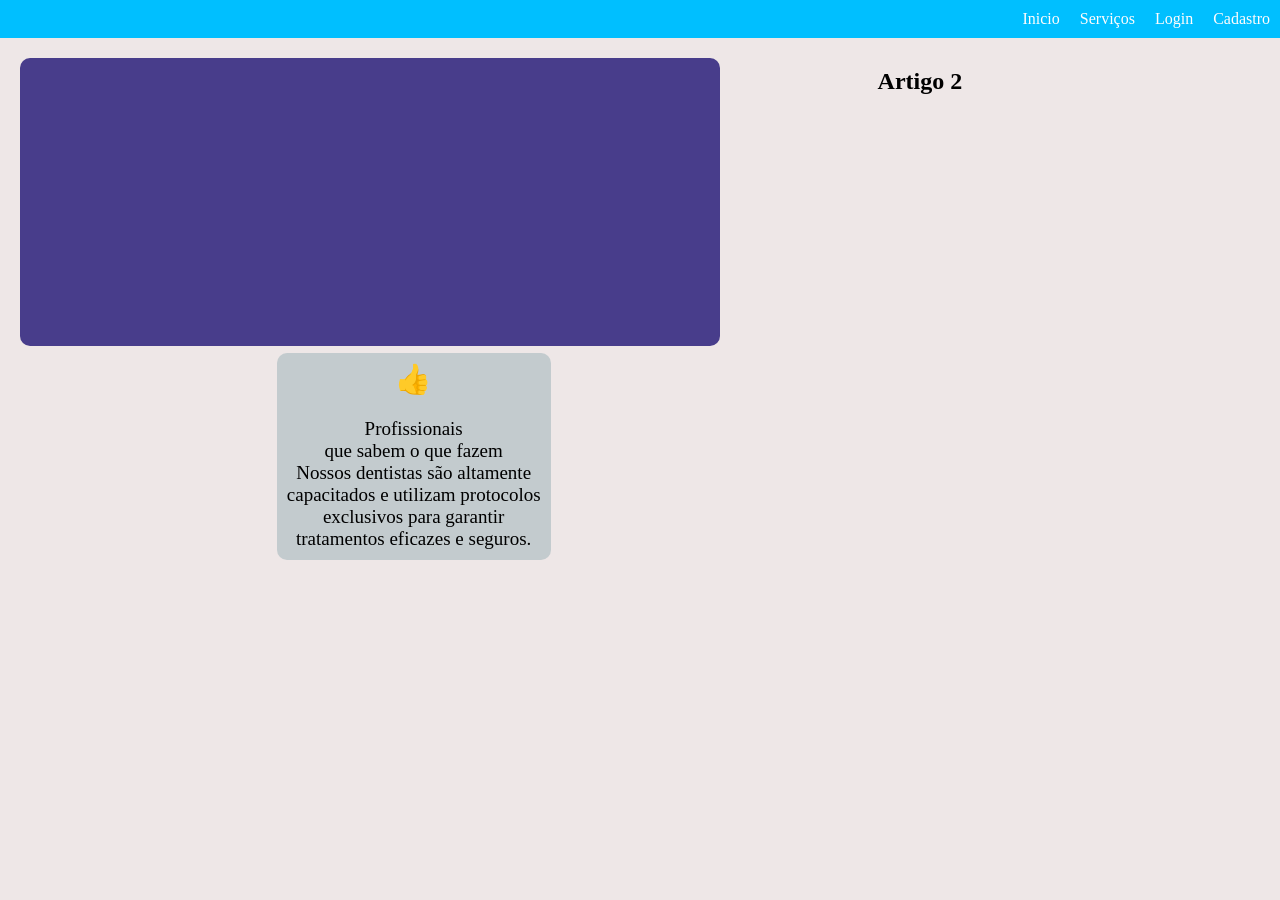
<file: index.html>
<!DOCTYPE html>
<html lang="pt-BR">
<head>
    <meta charset="UTF-8">
    <meta name="viewport" content="width=device-width, initial-scale=1.0">
    <link rel="stylesheet" href="style.css">
    <title>NewDent</title>
</head>
<body>

    <header class="container-cabecalho">
    <ul class="navigation">
        <li><a href="#">Inicio</a></li>
        <li><a href="#">Serviços</a></li>
        <li> <a href="#">Login</a></li>
        <li> <a href="#">Cadastro</a></li>
    </ul>
    </header>

    <div class="banner">
        <h1></h1> 
    </div>

    <section class="content-section">
        <article class="artigo">
            <h2>👍</h2>
            <p><br>Profissionais <br>que sabem o que fazem
                <br>Nossos dentistas 
                são altamente <br>capacitados
                e utilizam protocolos<br>
                exclusivos para garantir<br> 
                tratamentos eficazes e seguros.</p>
        </article>
        <article class="artigo2">
            <h2>Artigo 2</h2>
            <p></p>
        </article>
    </section>
</body>
</html>
</file>
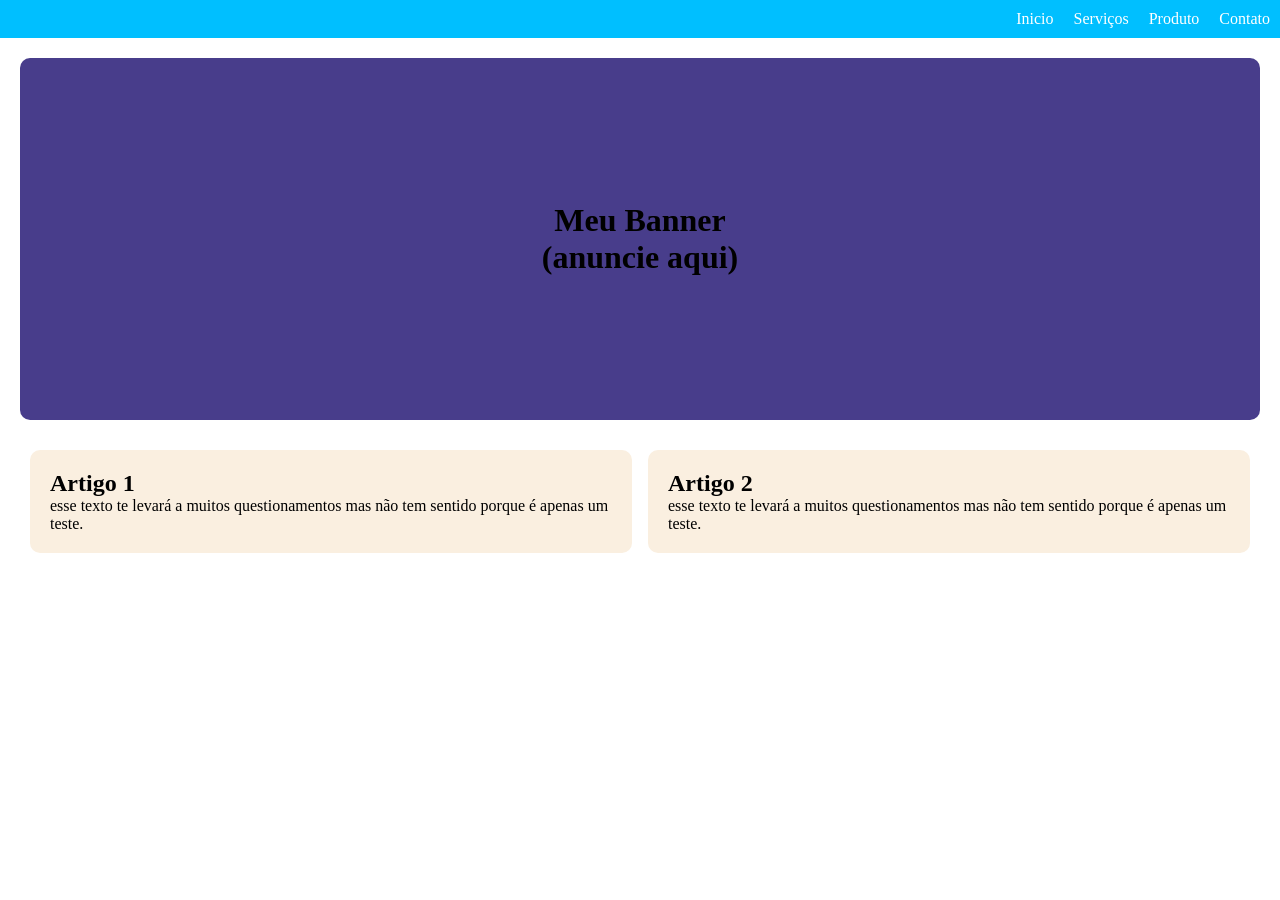
<file: assets/index.html>
<!DOCTYPE html>
<html lang="pt-BR">
<head>
    <meta charset="UTF-8">
    <meta name="viewport" content="width=device-width, initial-scale=1.0">
    <link rel="stylesheet" href="style.css">
    <title>Document</title>
</head>
<body>

    <header class="container-cabecalho">
     <ul class="navigation">
        <li><a href="#">Inicio</a></li>
        <li><a href="#">Serviços</a></li>
        <li><a href="#">Produto</a></li>
        <li><a href="#">Contato</a></li>
     </ul>
    </header>

    <div class="banner">
        <h1>Meu Banner<br>(anuncie aqui)</h1> 
    </div>

    <section class="content-section">
        <article class="artigo">
            <h2>Artigo 1</h2>
            <p>esse texto te levará a muitos questionamentos mas não tem 
                sentido porque é apenas um teste.</p>
        </article>
         <article class="artigo">
            <h2>Artigo 2</h2>
            <p>esse texto te levará a muitos questionamentos mas não tem 
                sentido porque é apenas um teste.</p>
        </article>
    </section>
</body>
</html>
</file>
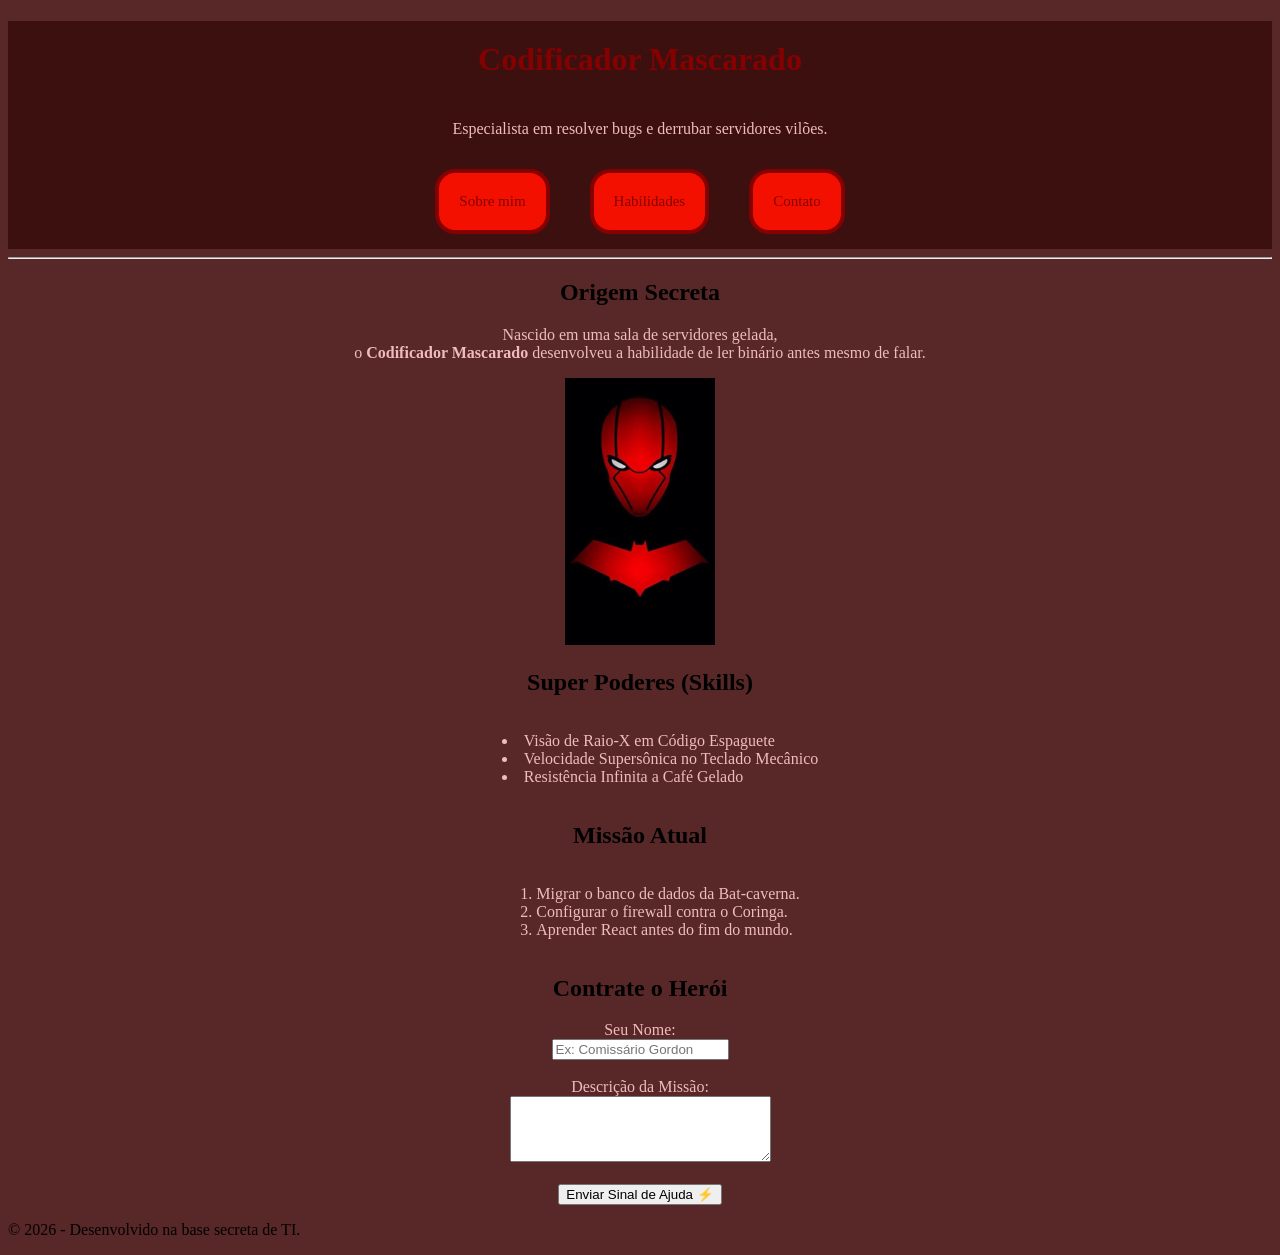
<file: project111/index.html>
<!DOCTYPE html> <html lang="pt-br"> 
    <head>
        <meta charset="UTF-8"> <meta name="viewport" content="width=device-width, initial-scale=1.0"> <title>Perfil de Super-Herói | Recrutamento</title>
        <link rel="stylesheet" href="assets/style.css">
    </head>


<body>

    <header class="container-cabecalho">
        <h1>Codificador Mascarado</h1>
        <p>Especialista em resolver bugs e derrubar servidores vilões.</p>
        
        <nav class="container-navecacao">
            
                <div class="botoes-nav">
                    <a class="btn-sobre-mim" href="#sobre">Sobre mim</a>
                    <a class="btn-habilidades" href="#habilidades">Habilidades</a>
                    <a class="btn-contatos" href="#contato">Contato</a>
                </div>
            
        </nav>
    </header>

    <hr> <main class="container-main">

        <section id="sobre">
            <h2 class="titulo">Origem Secreta</h2>
            <article>
                <p>Nascido em uma sala de servidores gelada,<br> o <strong>Codificador Mascarado</strong> 
                    desenvolveu a habilidade de ler binário antes mesmo de falar.</p>
                
                <img src="assets/img/bb11ce1ea999b8b05ef273939a01c755.jpg" alt="Foto do Herói mascarado com um morcego no peito" width="150">
            </article>
        </section>

        <section id="habilidades">
            <h2 class="titulo">Super Poderes (Skills)</h2>
            <div class="lista">
            <ul>
                <li>Visão de Raio-X em Código Espaguete</li>
                <li>Velocidade Supersônica no Teclado Mecânico</li>
                <li>Resistência Infinita a Café Gelado</li>
            </ul>
            </div>
        </section>

        <section id="missao">
            <h2 class="titulo">Missão Atual</h2>
            <div class="lista">
            <ol>
                <li>Migrar o banco de dados da Bat-caverna.</li>
                <li>Configurar o firewall contra o Coringa.</li>
                <li>Aprender React antes do fim do mundo.</li>
            </ol>
            </div>
        </section>

        <section id="contato">
            <h2 class="titulo">Contrate o Herói</h2>
            <form action="#">
                <label for="nome">Seu Nome:</label><br>
                <input type="text" id="nome" name="nome" placeholder="Ex: Comissário Gordon" required>
                <br><br>
                
                <label for="missao-txt">Descrição da Missão:</label><br>
                <textarea id="missao-txt" rows="4" cols="30"></textarea>
                <br><br>

                <button type="submit">Enviar Sinal de Ajuda ⚡</button>
            </form>
        </section>

    </main>

    <footer>
        <p>&copy; 2026 - Desenvolvido na base secreta de TI.</p>
    </footer>

</body>
</html>
</file>
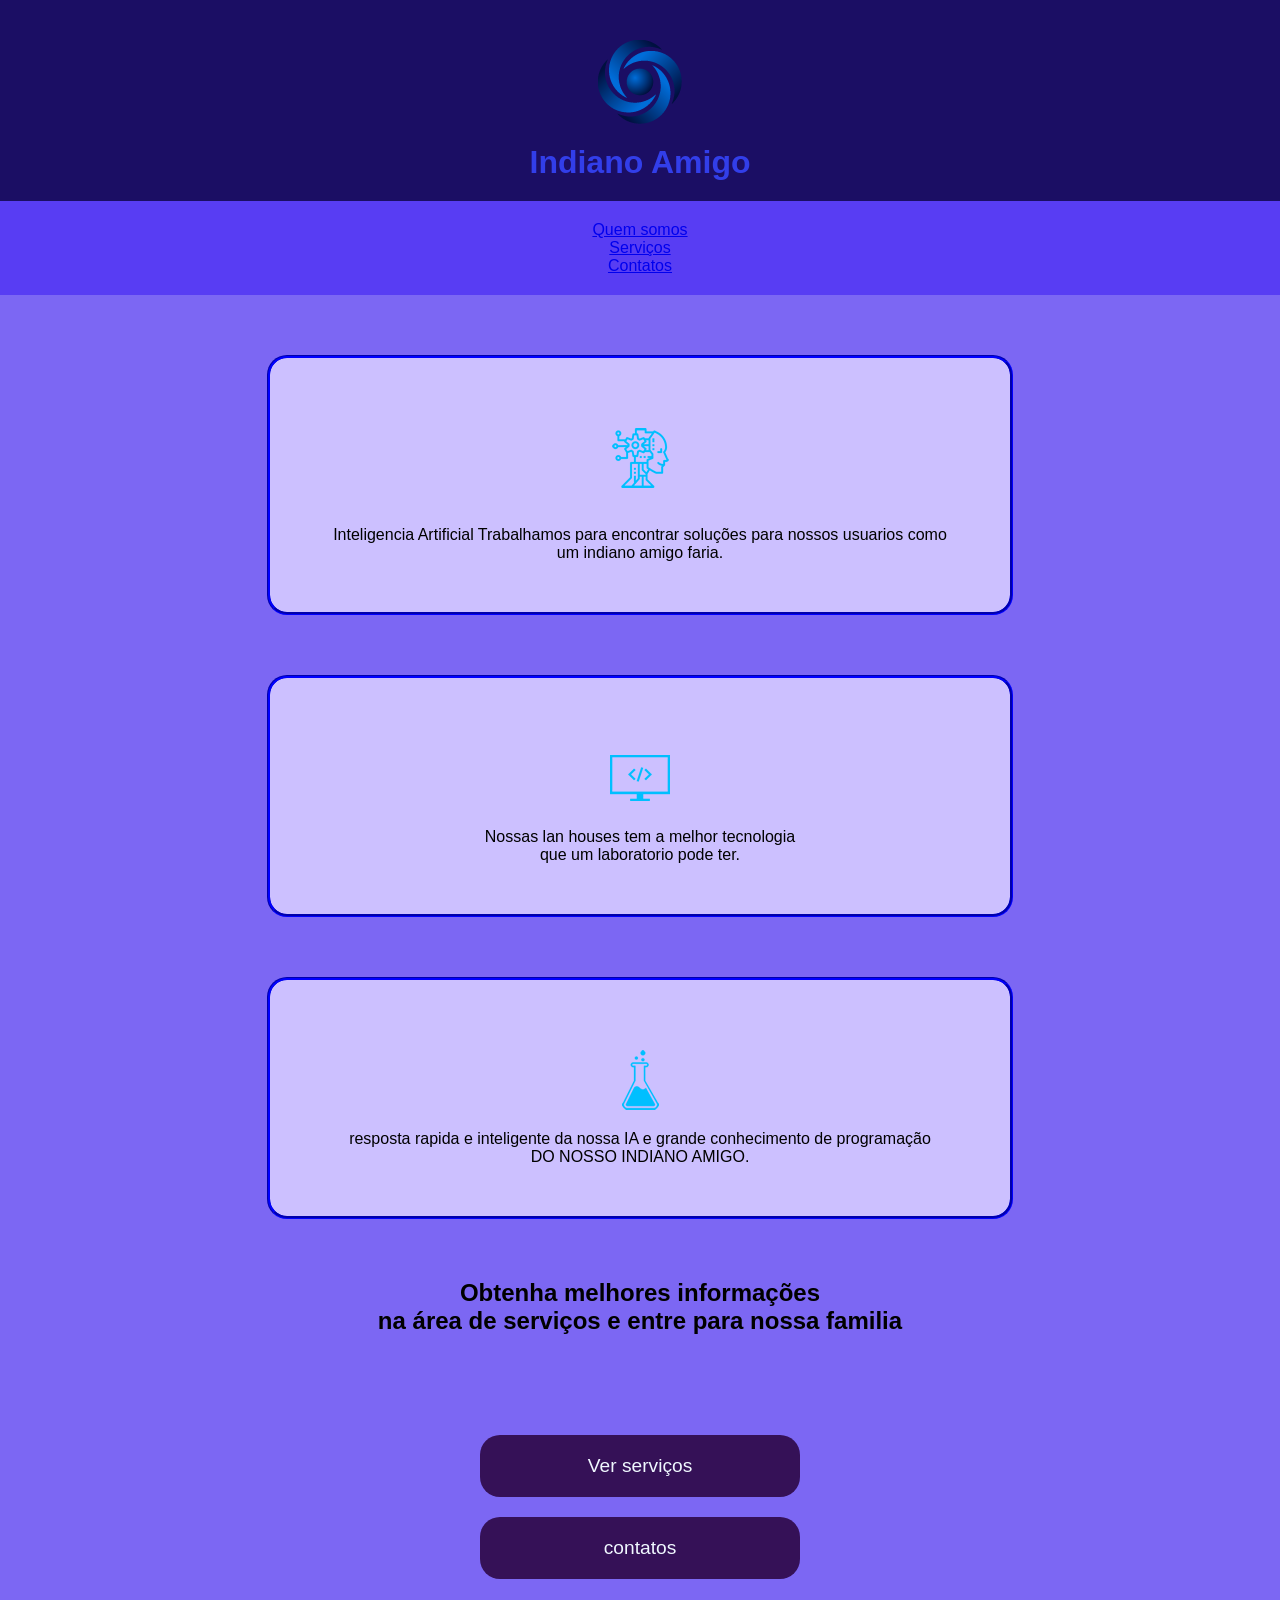
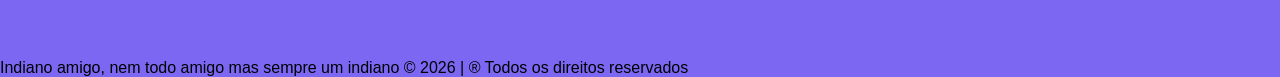
<file: projeto site IA/index.html>
<!DOCTYPE html>
<html lang="pt-br">
<head>
    <meta charset="UTF-8">
    <meta name="viewport" content="width=device-width, initial-scale=1.0">
    <title>Indiano Amigo</title>
    <link rel="stylesheet" href="style.css">
</head>
    <body>
    <!--cabecalho-->
        <header class="container-cabecalho">
            <a href="index.html">
                <img src="assets/images/logo_empresa.png" class="center" alt="logo da empresa">
            </a>
            <h3> Indiano Amigo </h3>
        </header>
        <!--navegação--> 
        <nav class="conteiner-navegacao">
            <a href="index.html"> Quem somos</a>
            <a href="index.html"> <br>Serviços</a>
            <a href="index.html"> <br>Contatos</a>

        </nav>
        <!-- Quem somos-->
         <section class="container-quem-somos">
            <article class="servico">
               <span> <img src="assets/images/icon_ai.png" alt="somos especialistas">
                </span><br> 
                <p class="servico-texto-realce">Inteligencia Artificial
                    Trabalhamos para encontrar soluções para nossos usuarios
                    como um indiano amigo faria.
                </p>
            </article>
            <article class="servico">
                <img src="assets/images/icon_computer.png" alt="programadores esperientes"
                class="icone" 
                <p class="servico-texto-realce">
                    Nossas lan houses tem a melhor tecnologia<br>que um laboratorio pode ter.
                </p> 
            </article>
                <article class="servico">
                    <img src="assets/images/icon_lab.png" alt="Becker">

                    <p>
                        resposta rapida e inteligente
                        da nossa IA e grande conhecimento de programação<br>DO NOSSO INDIANO AMIGO.

                    </p>
                </article>
           
         </section>
         <section class="conteiner-servicos-contatos">
            <h1>Obtenha melhores informações<br> na área de serviços e 
                entre para nossa familia</h1>
                <div class="botoes-servico-contatos"> 
                    <a href="servicos.html">Ver serviços</a>
                    <a href="contato.html">contatos</a>
                </div>
         </section>
         <footer>
            Indiano amigo, nem todo amigo mas sempre um indiano &copy; 2026 | &reg;
            Todos os direitos reservados
         </footer>
</body>
</html>
</file>
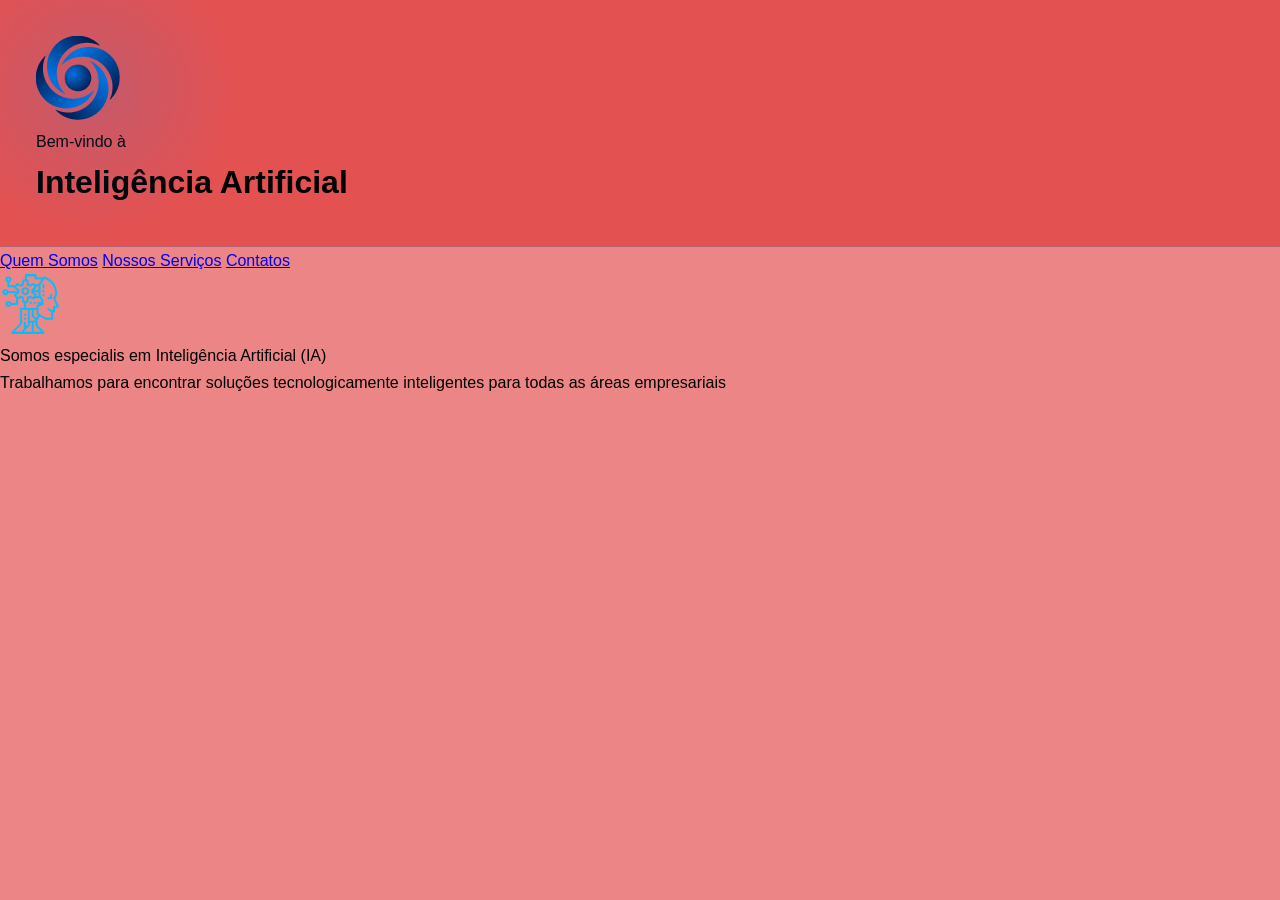
<file: site IA 2.0/index.html>
<!DOCTYPE html>
<html lang="pt-br">
<head>
    <meta charset="UTF-8">
    <meta name="viewport" content="width=device-width, initial-scale=1.0">
    <title>Inteligencia Artificial</title>
    <!-- Tag link para aplicação de CSS externo -->
    <link rel="stylesheet" href="assets/css/style.css">

    <style> 
        Aplicação de CSS Interno 
        body{
            background-color: rgb(107, 117, 180);
        }
    </style>
</head>
<body>
    <!-- cabeçalho -->
    <header class="container-cabecalho">
        <div class="cabecalho-inner">
            <a href="index.html" class="logo-link">
                <img src="assets/images/logo_empresa.png" alt="Logo da empresa" title="Inteligência Artificial">
            </a>
            <div class="cabecalho-texto">
                <h4></h4>
                <span class="cabecalho-label">Bem-vindo à</span></div>
                <h1 class="cabecalho-titulo">Inteligência Artificial</h1>
            </div>
        </div>
        <div class="cabecalho-decorativo">
            <span></span><span></span><span></span>
        </div>
    </header>

    <!-- navegação -->
    <nav class="container-navegacao">
        <a href="index.html" class="nav-link ativo">Quem Somos</a>
        <a href="servicos.html" class="nav-link">Nossos Serviços</a>
        <a href="contatos.html" class="nav-link">Contatos</a>
    </nav>

    <!-- Quem somos -->
     <section class="container-quem-somos">
        <article class="servico">
            <img src="assets/images/icon_ai.png" alt="Logo Serviços" class="icone">
            <p class="servico-texto">
                Somos especialis em <span class="servico-texto-realce">Inteligência Artificial (IA)</span><br>
                Trabalhamos para encontrar soluções tecnologicamente inteligentes para todas as áreas empresariais            
            </p>
        </article>
     </section>


</body>
</html>
</file>
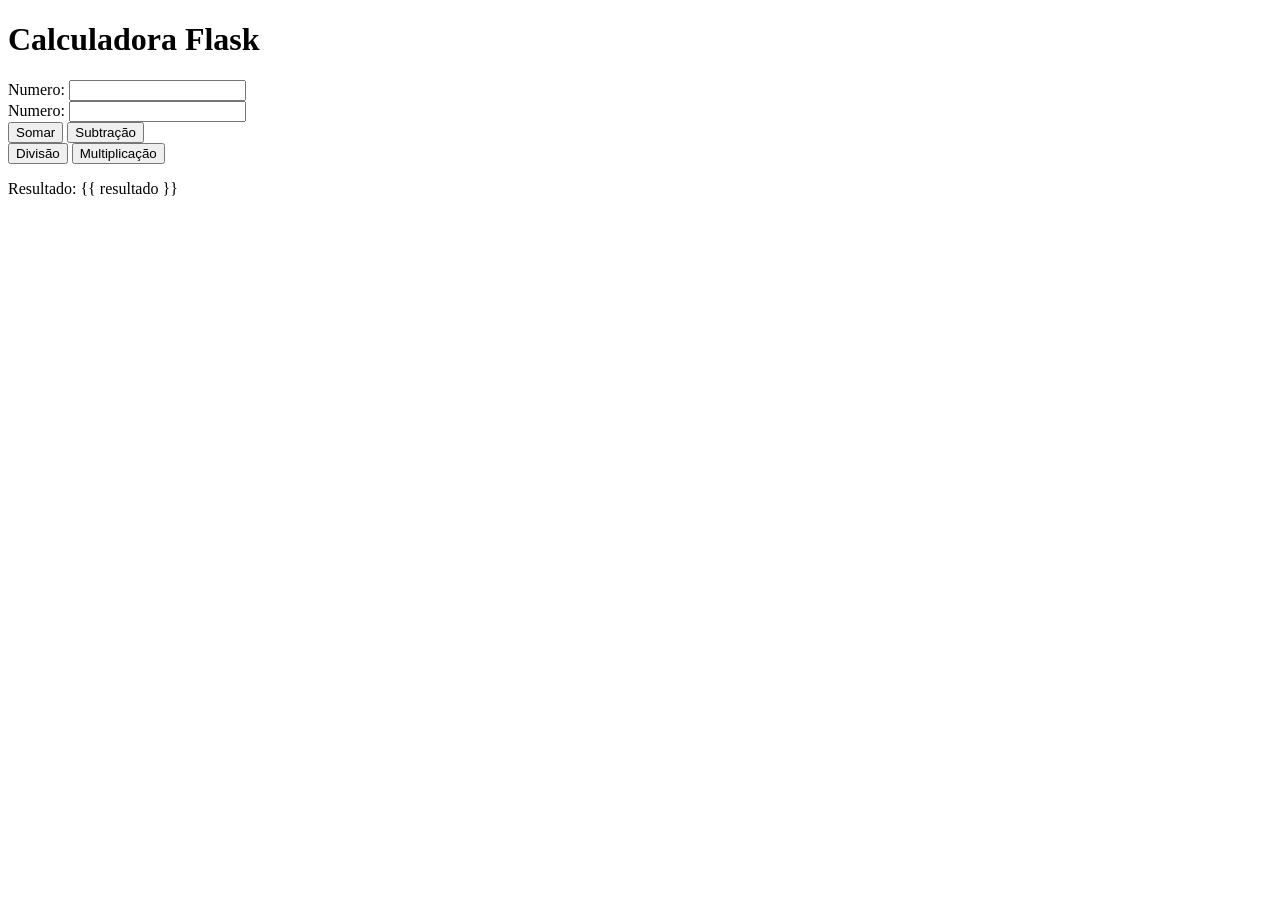
<file: Calculadora_Flask/templates/index.html>
<!DOCTYPE html>
<html lang="pt-BR">
<head>
    <meta charset="UTF-8">
    <meta name="viewport" content="width=device-width, initial-scale=1.0">
    <title>CalculadoraFlaFla</title>
</head>
<body>
    <h1>Calculadora Flask</h1>
    <form action="/form" method="POST">
        <div class="label-numb">
            <label >Numero:</label>
            <input type="number" name="n1" required>
            <br>
            <label  >Numero:</label>
            <input type="number" name="n2" required>
        </div>
        <div class="btn-operadores">
            <button type="submit" name="operacao" value="soma">Somar</button>
            <button type="submit" name="operacao" value="menos">Subtração</button>
            <br>
            <button type="submit" name="operacao" value="divisao">Divisão</button>
            <button type="submit" name="operacao" value="vezes">Multiplicação</button>
        </div>
    </form>
      <div class="Resultado">
        <p>Resultado: {{ resultado }}</p>
    </div>

</body>
</html>
</file>
<file: style.css>
:root{
    --cor-cabecalho: deepskyblue;
    --texto-cabecalho: rgb(255, 252, 252);
    --banner-cor: darkslateblue;
    --cor-back:#ece5e5e3 ;
    --cor-artigo: #bfc9cdeb;
}
*{
    margin: 0;
    padding: 0;
    box-sizing: border-box;
}
body{
    background-color: var(--cor-back);
}
.container-cabecalho{
    background-color: var(--cor-cabecalho);
}
.navigation, a {
    display: flex;
    justify-content: flex-end;
    text-decoration: none;
    padding: 5px;
    list-style: none;
    gap: 10px;
    color: var(--texto-cabecalho)

}

.banner{
    display: flex;
    position: absolute;
    justify-content: center;
    background-color: var(--banner-cor);
    margin: 20px;
    text-align: center;
    padding: 144px 350px;
    border-radius: 10px;
}
.content-section{
    display: flex;
    justify-content: center;
    margin: 30px;
    gap: 16px
}
.artigo{
    display: flex;
    position: relative;
    top: 150px;
    flex-direction: column;
    text-align: center;
    margin: 135px;
    right: 11rem;
    padding: 10px;
    font-size: 19px;
    background-color: var(--cor-artigo);
    border-radius: 10px;
}
</file>
<file: assets/style.css>
*{
    margin: 0;
    padding: 0;
    box-sizing: border-box;
}
.container-cabecalho{
    background: deepskyblue;
}
.navigation, a {
  display: flex;
  flex-flow: row wrap;
  justify-content: flex-end;
  text-decoration: none;
  padding: 5px;
  list-style: none;
  gap: 10px;
  color: white;
 
}
.banner{
    display: flex;
    justify-content: center;
    background-color: darkslateblue;
    margin: 20px;
    text-align: center;
    padding: 144px 350px;
    border-radius: 10px;
}
.content-section{
    display: flex;
    justify-content: center;
    margin: 30px;
    gap: 16px
}
.artigo{
    text-align: left;
    padding: 20px;
    background-color: rgb(250, 239, 224);
    border-radius: 10px;
}
</file>
<file: project111/assets/style.css>
:root{
    --cor-fundo-pg:#582727;
    --cor-texto: #f0bbbb;
    --cor-titulo: #000000;
    --cor-texto-titulo: #850000;
    --cor-fundo-cabecalho: #3d1010;
    --cor-label: #f31000;

}
body{
    background-color: var(--cor-fundo-pg);
}
.container-cabecalho{
    background-color: var(--cor-fundo-cabecalho);
    color: var(--cor-texto);
    margin: 0;
    text-align: center;
}
.container-cabecalho h1{
    padding: 20px;
    color: var(--cor-texto-titulo);
}
.container-cabecalho a{
    text-decoration: none;
}
.titulo{
    color: var(--cor-titulo);
}
.botoes-nav {
    display: flex;
    justify-content: center;
    padding: 15px;
    gap: 40px;
    font-size: 15px;
    
}
.botoes-nav .btn-sobre-mim{
    padding: 20px;
    background-color: var(--cor-label);
    color: var(--cor-texto-titulo);
    border: 4px solid var(--cor-texto-titulo);
    border-radius: 20px;
}
.botoes-nav .btn-habilidades{
    padding: 20px;
    background-color: var(--cor-label);
    color: var(--cor-texto-titulo);
    border: 4px solid var(--cor-texto-titulo);
    border-radius: 20px;
}
.botoes-nav .btn-contatos{
    padding: 20px;
    background-color: var(--cor-label);
    color: var(--cor-texto-titulo);
    border: 4px solid var(--cor-texto-titulo);
    border-radius: 20px;
}
.container-main{
    color: var(--cor-texto);
    text-align: center; 
}
.lista{
    display: flex;
    flex-direction: column;
    align-items: center;
    text-align: left;
    list-style-position: inside;
    padding-left: 0;
    margin: 0;
}
</file>
<file: projeto site IA/style.css>
/* Estilos*/
*{
    margin: 0;
    padding: 0;
}
body{
    font-family: Franklin Gothic Medium, sans-serif;
    background-color: rgb(124, 103, 243);
}
img{
    display: block;
    max-width: 100%;
    height: auto;
    margin: 20px auto;
    display: block;
}
.center{
    text-align: center;
    margin: 20px auto;

}
.container-cabecalho{
    text-align: center;
    padding: 20px;
    background-color: rgb(27, 14, 100);
}
margin-top-40{
    margin-top: 40;
}
.container-cabecalho h3{
    font-weight: 600;
    font-size: 2em;
    color: rgb(50, 62, 233);
}

.conteiner-navegacao{
    text-align: center;
    padding: 20px;
    background-color: rgb(88, 61, 243);
}
.container-navegacao a{
    font-size: 1.5em;
    margin: 0px 50px;
    text-decoration: none;
}
.container-navegacao:hover{
    color: rgb(0, 0, 0);
}
.conteiner-quem-somos{
    background-color: black;
    overflow: auto;
}
.container-quem-somos .servico{
    margin: 60px auto;
    width: 50%;
    padding: 50px;
    border-radius: 20px;
    text-align: center;
    border-style: groove;
    background-color: rgb(204, 192, 255);
    border-color: blue;
}

.conteiner-servicos-contatos .botoes-servico-contatos{
    padding: 60px;
    text-align: center;

}
.conteiner-servicos-contatos h1{
    margin: 20px auto;
    text-align: center;
}
.botoes-servico-contatos a{
    display: block;
    max-width: 200px;
    text-decoration: none;
    font-size: 1.2em;
    background-color: rgb(53, 17, 87);
    color: aliceblue;
    padding: 20px 60px;
    margin: 20px auto;
    border-radius: 20px;
}
</file>
<file: site IA 2.0/assets/css/style.css>
:root{
    --cor-fundo-escuro:#ec8585;
    --cor-fundo-cabecalho: #e45151;
    --cor-fundo-primaria: #fffb00;
    --cor-primaria-hover: #ffe603;
    --cor-fundo-card: #00ffdd;
    --cor-nav: #00ffc8;

    --cor-branco: #ffffff;
    --cor-erro: #fa0505;
    --cor-texto: #000000;
    --cor-texto-fraco: #8b8383;
    --cor-acento: #000;
    --cor-sucesso: #02fd02;
    --fonte-principal: arial;
    --fote-mono: 'jetbrains mono', monospace;

    --raio-borda: 12px;
    --sombra-card: 0 4px 30px rgba(0, 120, 255, 0.8);
    --sombra-brilho: 0 0 20px rgba(13, 143, 255, 0.25);
}
/* reseta base */
    *,
    *::before,
    *::after {
    margin: 0 ;
    padding: 0;
    box-sizing: border-box;
    }
    /* corpo da pagina*/
    body{
        font-family: var(--fonte-principal);
        background-color: var(--cor-fundo-escuro);
        line-height: 1.7;
    }
    .container-cabecalho{
        background-color: var(--cor-fundo-cabecalho);
        padding: 36px;
        border-bottom: 1px solid rgba(13, 143, 255,0.2);
        position: relative;
        overflow: hidden;
    }
    .container-cabecalho::before{
        content: '';
        position: absolute;
        top: -60px;
        left: -60px;
        width: 300px;
        height: 300px;
        background: radial-gradient(circle at center, rgba(13, 143, 255, 0.3 ), transparent 70% );
        pointer-events: none;
        opacity: 0.5;
    }
</file>
